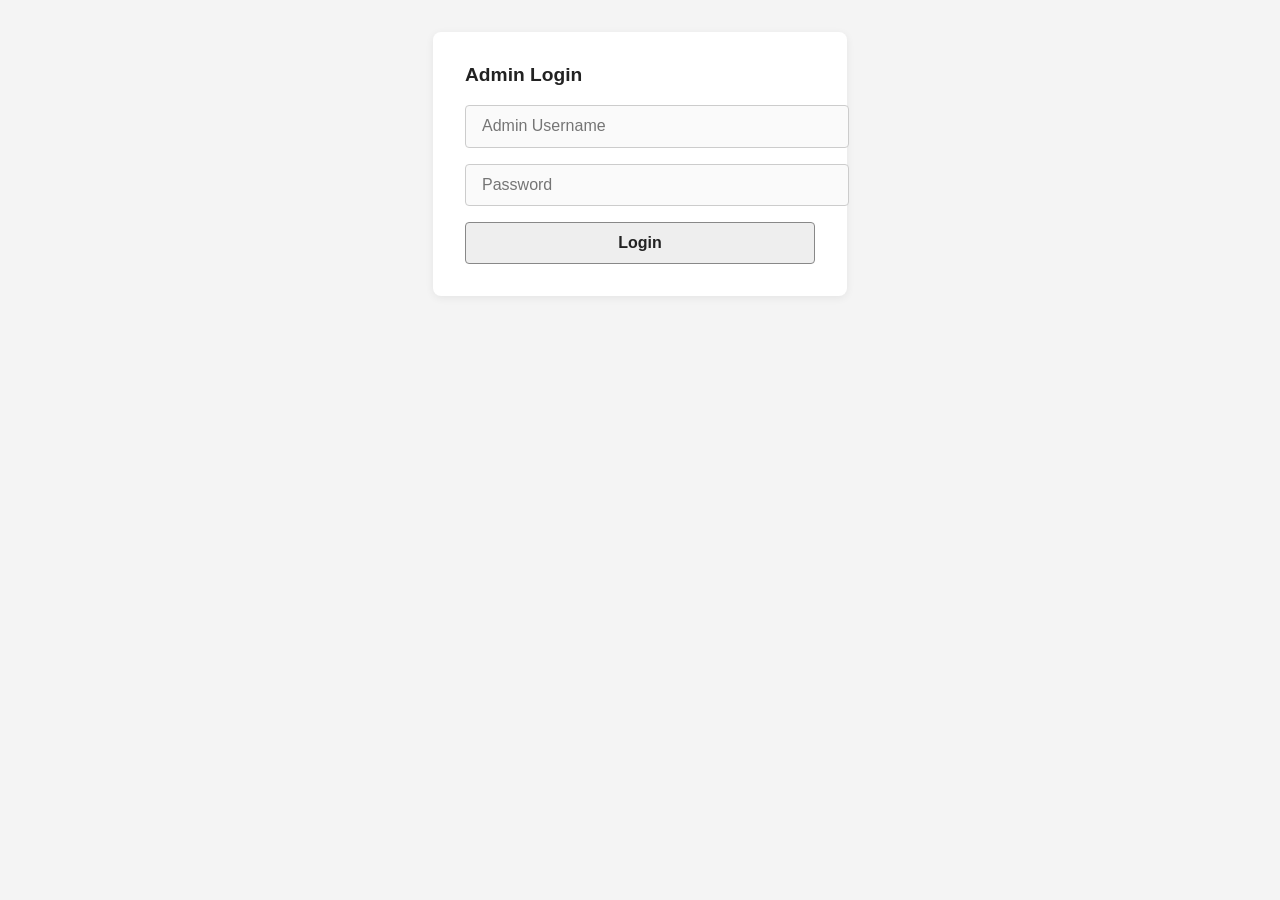
<file: admin.html>
<!DOCTYPE html>
<html lang="en">
<head>
  <meta charset="UTF-8">
  <meta name="viewport" content="width=device-width, initial-scale=1.0">
  <title>Admin Panel - 4EXT Forum</title>
  <style>
    body { background: #f4f4f4; color: #222; font-family: Arial, sans-serif; }
    .admin-container { max-width: 700px; margin: 2em auto; background: #fff; border-radius: 8px; box-shadow: 0 2px 8px #0001; padding: 2em; }
    .admin-title { font-size: 1.7em; font-weight: bold; margin-bottom: 1.2em; }
    table { width: 100%; border-collapse: collapse; margin-bottom: 2em; }
    th, td { border: 1px solid #ccc; padding: 0.7em 1em; text-align: left; }
    th { background: #eee; }
    tr:nth-child(even) { background: #f9f9f9; }
    .admin-btn { padding: 0.4em 1em; margin-right: 0.5em; border: 1px solid #888; background: #eee; color: #222; border-radius: 4px; cursor: pointer; font-size: 1em; }
    .admin-btn:hover { background: #ddd; }
    .admin-danger { background: #ffdddd; color: #a00; border: 1px solid #a00; }
    .admin-danger:hover { background: #ffcccc; }
    .admin-warning { color: #a00; font-weight: bold; margin-top: 1em; }
    .admin-login { max-width: 350px; margin: 2em auto; background: #fff; border-radius: 8px; box-shadow: 0 2px 8px #0001; padding: 2em; }
    .admin-login input { width: 100%; padding: 0.7em 1em; border-radius: 4px; border: 1px solid #ccc; background: #fafafa; color: #222; font-size: 1em; margin-bottom: 1em; }
    .admin-login-btn { width: 100%; padding: 0.7em 0; border-radius: 4px; background: #eee; color: #222; font-weight: bold; font-size: 1em; border: 1px solid #888; cursor: pointer; }
    .admin-login-btn:hover { background: #ddd; }
    .admin-notif { margin-bottom: 1em; color: #a00; font-weight: bold; }
  </style>
</head>
<body>
  <div class="admin-container" id="admin-app" style="display:none;"></div>
  <form class="admin-login" id="admin-login-form">
    <div style="font-size:1.2em;font-weight:bold;margin-bottom:1em;">Admin Login</div>
    <input type="text" id="admin-username" placeholder="Admin Username" autocomplete="username">
    <input type="password" id="admin-password" placeholder="Password" autocomplete="current-password">
    <button type="submit" class="admin-login-btn">Login</button>
    <div id="admin-login-error" class="admin-notif" style="display:none;"></div>
  </form>
  <script>
    const API_BASE = 'http://localhost:3001';
    // --- Admin Auth (placeholder, replace with real check) ---
    const ADMIN_USER = 'admin';
    const ADMIN_PASS = 'admin123';
    document.getElementById('admin-login-form').onsubmit = function(e) {
      e.preventDefault();
      const u = document.getElementById('admin-username').value.trim();
      const p = document.getElementById('admin-password').value;
      if (u === ADMIN_USER && p === ADMIN_PASS) {
        document.getElementById('admin-login-form').style.display = 'none';
        document.getElementById('admin-app').style.display = '';
        renderAdminPanel();
      } else {
        document.getElementById('admin-login-error').textContent = 'Invalid admin credentials.';
        document.getElementById('admin-login-error').style.display = '';
      }
    };
    // --- Admin Panel UI ---
    async function renderAdminPanel() {
      const app = document.getElementById('admin-app');
      app.innerHTML = `<div class="admin-title">Admin Panel</div>
        <div id="admin-notif"></div>
        <table>
          <thead><tr><th>Username</th><th>UID</th><th>Actions</th></tr></thead>
          <tbody id="admin-members-list"><tr><td colspan="3">Loading...</td></tr></tbody>
        </table>
        <button class="admin-btn admin-danger" id="admin-delete-all-accounts">Delete ALL Accounts</button>
        <div class="admin-warning">Warning: This will permanently delete all user accounts. This action cannot be undone.</div>
      `;
      // Fetch members
      let users = [];
      try {
        const res = await fetch(`${API_BASE}/api/users`);
        users = await res.json();
      } catch {
        document.getElementById('admin-members-list').innerHTML = '<tr><td colspan="3">Failed to load users.</td></tr>';
        return;
      }
      const list = document.getElementById('admin-members-list');
      list.innerHTML = '';
      users.forEach(user => {
        const tr = document.createElement('tr');
        let banInfo = '';
        if (user.banned && user.banExpiresAt) {
          banInfo = `<span title="Banned until ${new Date(user.banExpiresAt).toLocaleString()}" style="color:#ff6b6b;font-weight:bold;">✔ Timed</span>`;
        }
        tr.innerHTML = `<td>${user.username}</td><td>${user.uid}</td><td>
          <button class="admin-btn" onclick="deleteMember('${user.username}')">Delete Member</button>
          <button class="admin-btn" onclick="deleteProfilePosts('${user.username}')">Delete Profile Posts</button>
          <button class="admin-btn" onclick="deleteShoutboxMessages('${user.username}')">Delete Shoutbox</button>
          ${user.banned ? `<button class="admin-btn" style="background:#e0e0e0;color:#27ca3f;border:1px solid #27ca3f;" onclick="unbanUser('${user.username}')">Unban</button> ${banInfo}` : `<button class="admin-btn admin-danger" onclick="banUser('${user.username}')">Ban</button>`}
        </td>`;
        list.appendChild(tr);
      });
      document.getElementById('admin-delete-all-accounts').onclick = function() {
        if (confirm('Are you sure you want to delete ALL accounts? This cannot be undone!')) {
          fetch(`${API_BASE}/api/delete-all-accounts`, { method: 'POST' })
            .then(res => res.json())
            .then(data => {
              alert(data.success ? 'All accounts deleted.' : (data.error || 'Failed to delete all accounts.'));
              renderAdminPanel();
            })
            .catch(() => alert('Failed to delete all accounts.'));
        }
      };
      // Add Delete All Messages button
      if (!document.getElementById('admin-delete-all-messages')) {
        const btn = document.createElement('button');
        btn.className = 'admin-btn admin-danger';
        btn.id = 'admin-delete-all-messages';
        btn.textContent = 'Delete ALL Shoutbox Messages';
        btn.onclick = function() {
          if (confirm('Delete ALL shoutbox messages? This cannot be undone!')) {
            fetch(`${API_BASE}/api/messages`, { method: 'DELETE' })
              .then(res => res.json())
              .then(data => {
                alert(data.success ? 'All shoutbox messages deleted.' : (data.error || 'Failed to delete messages.'));
                renderAdminPanel();
              })
              .catch(() => alert('Failed to delete messages.'));
          }
        };
        app.appendChild(btn);
      }
    }
    // --- Admin Actions ---
    window.deleteMember = function(username) {
      if (confirm(`Delete user '${username}'? This cannot be undone!`)) {
        fetch(`${API_BASE}/api/delete-member`, {
          method: 'POST',
          headers: { 'Content-Type': 'application/json' },
          body: JSON.stringify({ username })
        })
        .then(res => res.json())
        .then(data => {
          alert(data.success ? `User '${username}' deleted.` : (data.error || 'Failed to delete user.'));
          renderAdminPanel();
        })
        .catch(() => alert('Failed to delete user.'));
      }
    };
    window.deleteProfilePosts = function(username) {
      if (confirm(`Delete ALL profile posts for '${username}'?`)) {
        fetch(`${API_BASE}/api/delete-profile-posts`, {
          method: 'POST',
          headers: { 'Content-Type': 'application/json' },
          body: JSON.stringify({ username })
        })
        .then(res => res.json())
        .then(data => {
          alert(data.success ? `All profile posts for '${username}' deleted.` : (data.error || 'Failed to delete profile posts.'));
        })
        .catch(() => alert('Failed to delete profile posts.'));
      }
    };
    window.deleteShoutboxMessages = function(username) {
      if (confirm(`Delete ALL shoutbox messages for '${username}'?`)) {
        fetch(`${API_BASE}/api/delete-shoutbox-messages`, {
          method: 'POST',
          headers: { 'Content-Type': 'application/json' },
          body: JSON.stringify({ username })
        })
        .then(res => res.json())
        .then(data => {
          alert(data.success ? `All shoutbox messages for '${username}' deleted.` : (data.error || 'Failed to delete shoutbox messages.'));
        })
        .catch(() => alert('Failed to delete shoutbox messages.'));
      }
    };
    window.banUser = function(username) {
      let reason = prompt(`Ban user '${username}'?\nEnter a reason for the ban:`);
      if (reason !== null) {
        let duration = prompt('Ban duration? (e.g. 30m, 2h, 1d, leave blank for permanent)');
        fetch(`${API_BASE}/api/ban-user`, {
          method: 'POST',
          headers: { 'Content-Type': 'application/json' },
          body: JSON.stringify({ username, reason, duration })
        })
        .then(res => res.json())
        .then(data => {
          alert(data.success ? `User '${username}' banned.\nReason: ${reason}` : (data.error || 'Failed to ban user.'));
          renderAdminPanel();
        })
        .catch(() => alert('Failed to ban user.'));
      }
    };
    window.unbanUser = function(username) {
      if (confirm(`Unban user '${username}'?`)) {
        fetch(`${API_BASE}/api/unban-user`, {
          method: 'POST',
          headers: { 'Content-Type': 'application/json' },
          body: JSON.stringify({ username })
        })
        .then(res => res.json())
        .then(data => {
          alert(data.success ? `User '${username}' unbanned.` : (data.error || 'Failed to unban user.'));
          renderAdminPanel();
        })
        .catch(() => alert('Failed to unban user.'));
      }
    };
  </script>
</body>
</html>
</file>
